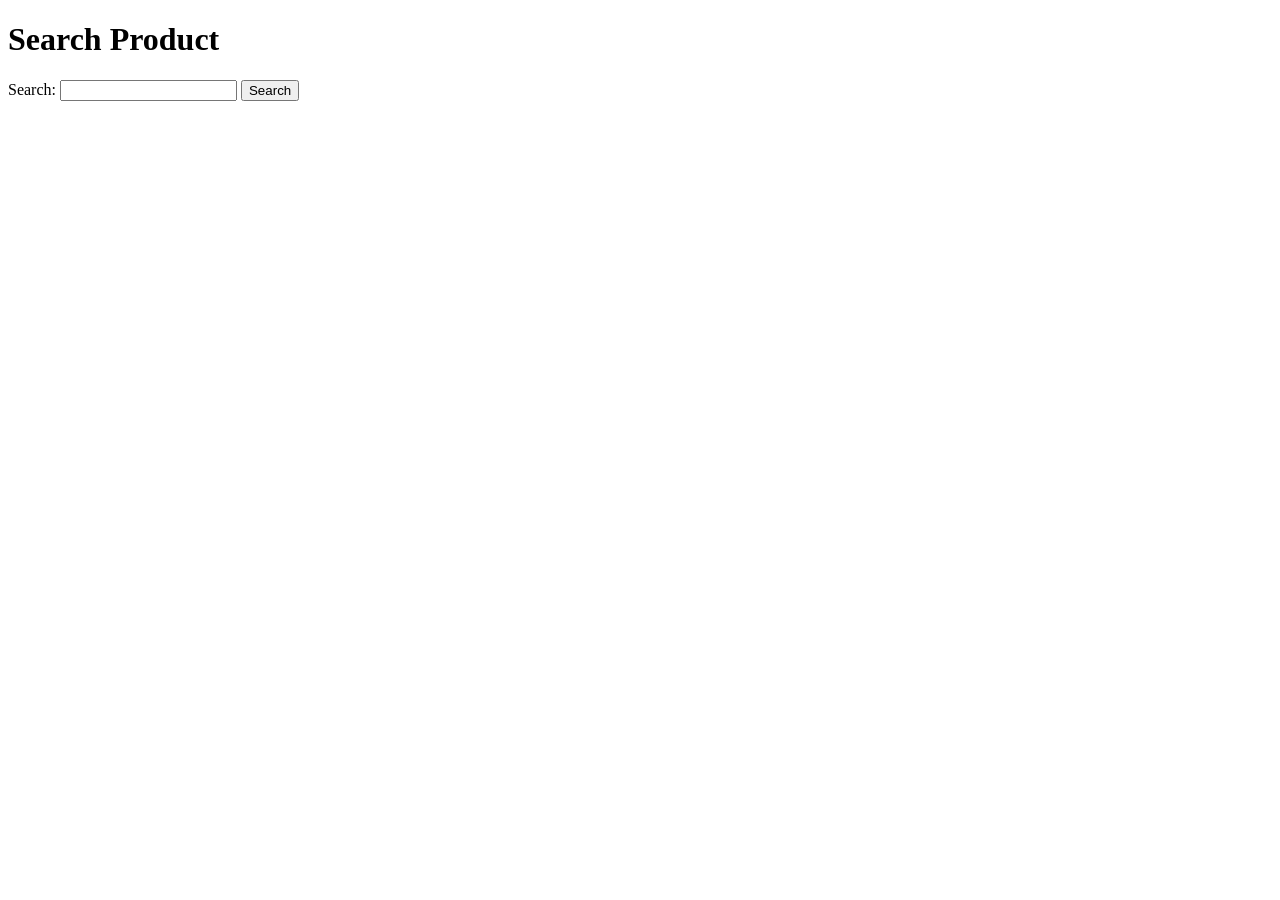
<file: templates/index.html>
<!DOCTYPE html>
<html lang="en">
<head>
    <meta charset="UTF-8">
    <meta name="viewport" content="width=device-width, initial-scale=1.0">
    <title>Search Page</title>
</head>
<body>
    <h1>Search Product</h1>
    <form method="post" action="/search">
        <label for="product_name">Search:</label>
        <input type="text" id="product_name" name="product_name" required>
        <input type="submit" value="Search">
    </form>
</body>
</html>
</file>
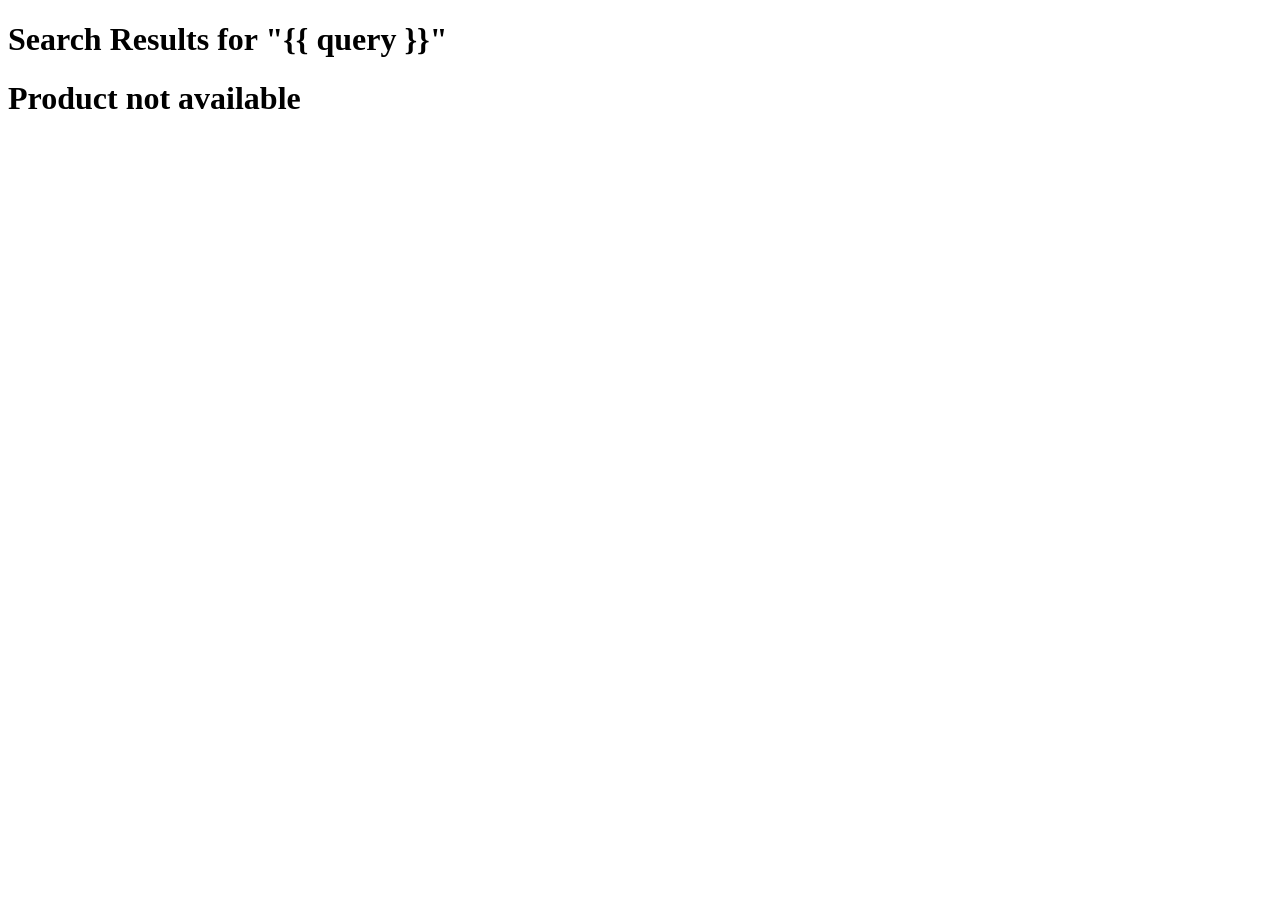
<file: templates/not_available.html>
<!DOCTYPE html>
<html lang="en">
  <head>
    <meta charset="UTF-8" />
    <meta name="viewport" content="width=device-width, initial-scale=1.0" />
    <title>Search Results</title>
  </head>
  <body>
    <h1>Search Results for "{{ query }}"</h1>
    <h1>Product not available</h1>
  </body>
</html>
</file>
